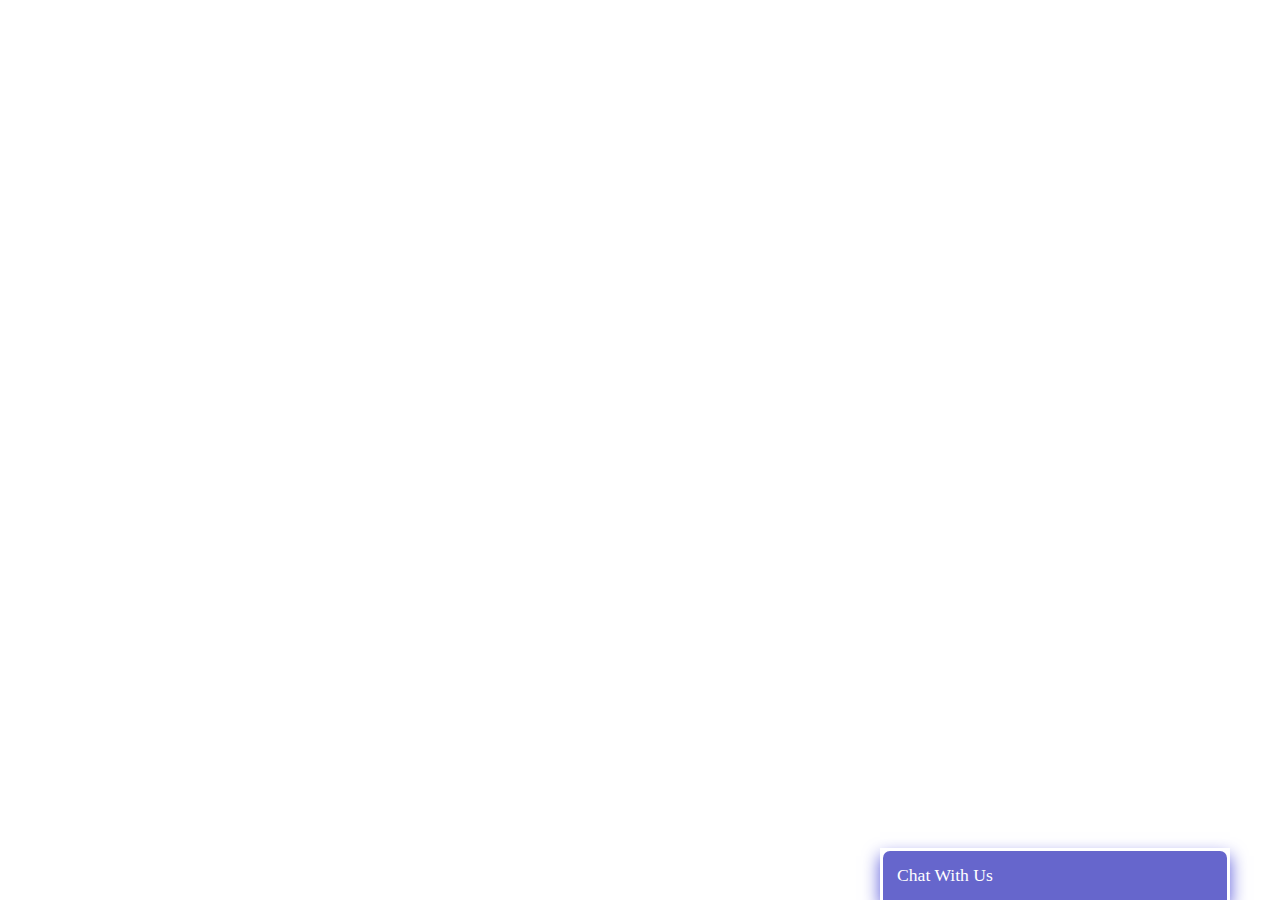
<file: vanilla-js/chatbot/index.html>
<!DOCTYPE html>
<html lang="en">
<head>
	<meta charset="UTF-8">
	<meta http-equiv="X-UA-Compatible" content="IE=edge">
	<meta name="viewport" content="width=device-width, initial-scale=1.0">
	<title>Document</title>
	<link rel="stylesheet" href="style.css">
</head>
<body>
	<div class="chat-bar-collapsible">
		<button id="chat-button" class="collapsible" type="button">Chat With Us</button>
		<div class="content">
			<div class="full-chat-block">
				<div class="outer-container">
					<div class="chat-container">
						<div id="chatbox">
							<h5 id="chat-timestamp"></h5>
							<p id="bot-starter-message" class="bot-text"><span>Loading...</span></p>
						</div>
						<div class="chat-bar-input-block">
							<div id="user-input" class="user-chat">
								<input type="text" id="text-input" class="input-box" name="message" placeholder="Type your message">
								<p></p>
							</div>
							<div class="chat-bar-button">
								<button onclick="sendButton()">Kirim</button>
							</div>
						</div>
						<div id="chat-bar-bottom">
							<p></p>
						</div>
					</div>
				</div>
			</div>
		</div>
	</div>

<script src="script.js"></script>
</body>
</html>
</file>
<file: vanilla-js/chatbot/style.css>
* {
  margin: 0;
  padding: 0;
  font-family: "quicksand";
  scroll-behavior: smooth;
}

.chat-bar-collapsible {
  position: fixed;
  bottom: 0;
  right: 50px;
  box-shadow: 0 8px 16px 0 rgb(90, 90, 219);
  z-index: 100;
}

.collapsible {
  background-color: rgb(102, 102, 204);
  color: white;
  cursor: pointer;
  padding: 0.8em;
  box-sizing: border-box;
  width: 350px;
  text-align: left;
  outline: none;
  border: 3px solid white;
  border-bottom: none;
  font-size: 1.1rem;
  border-radius: 10px 10px 0px 0px;
}

.content {
  max-height: 0;
  overflow: hidden;
  transition: max-height 0.3s ease-out;
  background-color: rgb(226, 226, 226);
}

.full-chat-block {
  width: 350px;
  background: white;
  text-align: center;
  overflow: auto;
  scrollbar-width: none;
  height: max-content;
  transition: max-height 0.2s ease-out;
}

.outer-container {
  min-height: 500px;
  bottom: 0%;
  position: relative;
}

.chat-container {
  max-height: 500px;
  width: 100%;
  position: absolute;
  bottom: 0;
  left: 0;
  scroll-behavior: smooth;
  hyphens: auto;
}

.chat-container::-webkit-scrollbar {
  display: none;
}

.chat-bar-input-block {
  display: flex;
  box-sizing: border-box;
  justify-content: space-between;
  width: 100%;
  align-items: center;
  background-color: rgb(238, 238, 238);
  border-radius: 10px 10px 0 10px;
  padding: 10px 0 10px 10px;
}

#user-input {
  width: 75%;
}

.input-box {
  float: left;
  border: none;
  box-sizing: border-box;
  width: 100%;
  border-radius: 10px;
  padding: 10px;
  background-color: white;
  outline: none;
}

.user-text {
  color: white;
  font-weight: normal;
  text-align: right;
  clear: both;
}

.user-text span {
  line-height: 1.5em;
  display: inline-block;
  background: rgb(40, 95, 214);
  padding: 10px;
  border-radius: 8px;
  border-bottom-right-radius: 2px;
  max-width: 80%;
  margin-right: 10px;
  animation: floatUp 0.5s forwards;
}

.chat-bar-button button {
  margin-right: 10px;
  padding: 6px;
  border: none;
  outline: none;
  background-color: rgb(58, 58, 245);
  color: white;
  border-radius: 5px;
}

.bot-text {
  color: black;
  font-weight: normal;
  font-size: 16px;
  text-align: left;
  margin: 10px 0;
}

.bot-text span {
  line-height: 1.5em;
  display: inline-block;
  background: #e0e0e0;
  padding: 10px;
  border-radius: 8px;
  border-bottom-left-radius: 2px;
  max-width: 80%;
  margin-left: 10px;
  animation: floatUp 0.5s forwards;
}

@keyframes floatUp {
  from {
    transform: translateY(14px);
    opacity: 0;
  }
  to {
    transform: translateY(0);
    opacity: 1;
  }
}

@media screen and (max-width: 600px) {
  .full-chat-block {
    width: 100%;
    border-radius: 0;
  }

  .chat-bar-collapsible {
    position: fixed;
    bottom: 0;
    right: 0;
    width: 100%;
  }

  .collapsible {
    width: 100%;
    border: 0;
    border-top: 3px solid white;
    border-radius: 0;
  }
}
</file>
